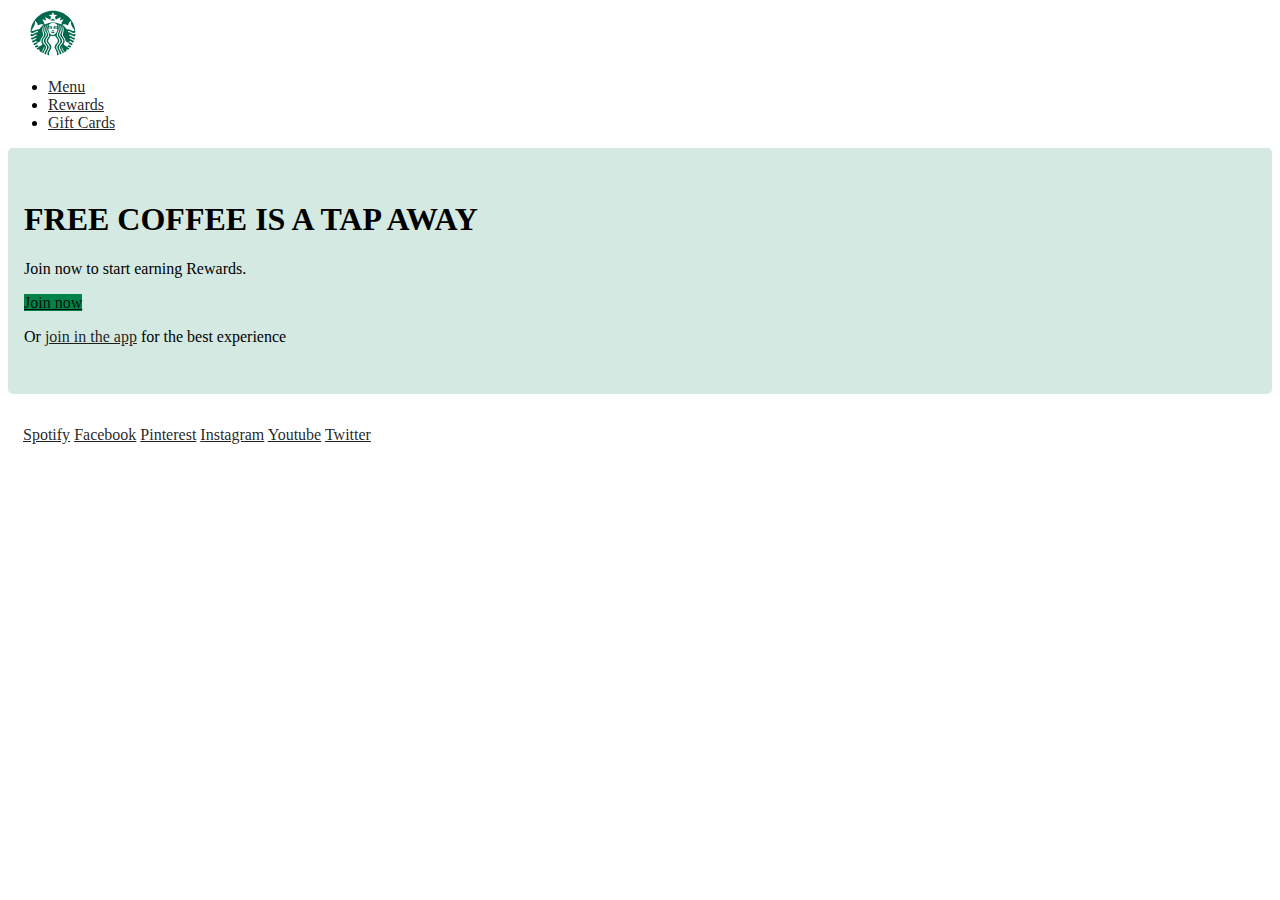
<file: rewards.html>
<!DOCTYPE html>
<html lang="en">
    <head>
        <meta charset="UTF-8">
        <link href="https://cdn.jsdelivr.net/npm/bootstrap@5.1.0/dist/css/bootstrap.min.css" rel="stylesheet" integrity="sha384-KyZXEAg3QhqLMpG8r+8fhAXLRk2vvoC2f3B09zVXn8CA5QIVfZOJ3BCsw2P0p/We" crossorigin="anonymous">
        <link rel="stylesheet" href="styles.css">
        <title>Bootstrap Assignment</title>
    </head>
    <body>

        <!-- Navbar -->
        <nav class="navbar navbar-expand-md navbar-light">
            <a class="navbar-brand header logo" href="index.html">
                <img src="images/starbucks-icon.svg" alt="Starbucks icon" height="50px">
            </a>
            <ul class="nav navbar-nav ">
                <li class="nav-item">
                    <a class="nav-link" href="menu.html">Menu</a>
                </li>
                <li class="nav-item">
                    <a class="nav-link active"  aria-current="page"  href="rewards.html">Rewards</a>
                </li>
                <li class="nav-item">
                    <a class="nav-link" href="gift.html">Gift Cards</a>
                </li>
            </ul>
        </nav>

        <!-- Jumbotron-->
        <div class="jumbotron">
            <h1 class="display-4">FREE COFFEE IS A TAP AWAY</h1>
            <p class="lead">Join now to start earning Rewards.</p>
            <p class="lead">
                <a class="btn btn-primary btn-lg btn-green" href="#" role="button">Join now</a>
            </p>
            <p>Or <a href="https://www.starbucks.com/rewards/mobile-apps" class="j-link">join in the app</a> for the best experience</p>
            
        </div>

        <footer style="background-color: white; margin: 15px;">
            <a href="https://open.spotify.com/user/starbucks">Spotify</a>
            <a href="https://facebook.com/starbucks">Facebook</a>
            <a href="https://www.pinterest.com/starbucks/">Pinterest</a>
            <a href="https://instagram.com/starbucks">Instagram</a>
            <a href="https://www.youtube.com/starbucks">Youtube</a>
            <a href="https://twitter.com/starbucks/">Twitter</a>
        </footer>
        <script src="https://cdn.jsdelivr.net/npm/bootstrap@5.1.0/dist/js/bootstrap.bundle.min.js" integrity="sha384-U1DAWAznBHeqEIlVSCgzq+c9gqGAJn5c/t99JyeKa9xxaYpSvHU5awsuZVVFIhvj" crossorigin="anonymous"></script>
    </body>
</html>
</file>
<file: styles.css>
a{
    color: rgba(0,0,0,.87);
}

.navfont a{
    font-family: Arial, Helvetica, sans-serif;
    color: rgba(0,0,0,.87);
    font-weight: 700;
}
.navfont a:hover{
    color: green;
}

.logo{
    margin-left: 20px;
}

.latte{
    background-color: #ebdbc8;
    
}

.jumbotron {
    padding: 2rem 1rem;
    margin-bottom: 2rem;
    background-color:  rgb(212, 233, 226);
    border-radius: .3rem;
}

.jumbotron a{
    color: rgba(0,0,0,.87);
}

.jumbotron a:hover{
    color: white;
    background-color: #008248;;
}


.btn-green{
    background-color: #008248;
    border-color: #008248;

}


.center-c{
    margin-bottom: 40px;
    margin-left: 40px;
    width: 400px;
}
</file>
